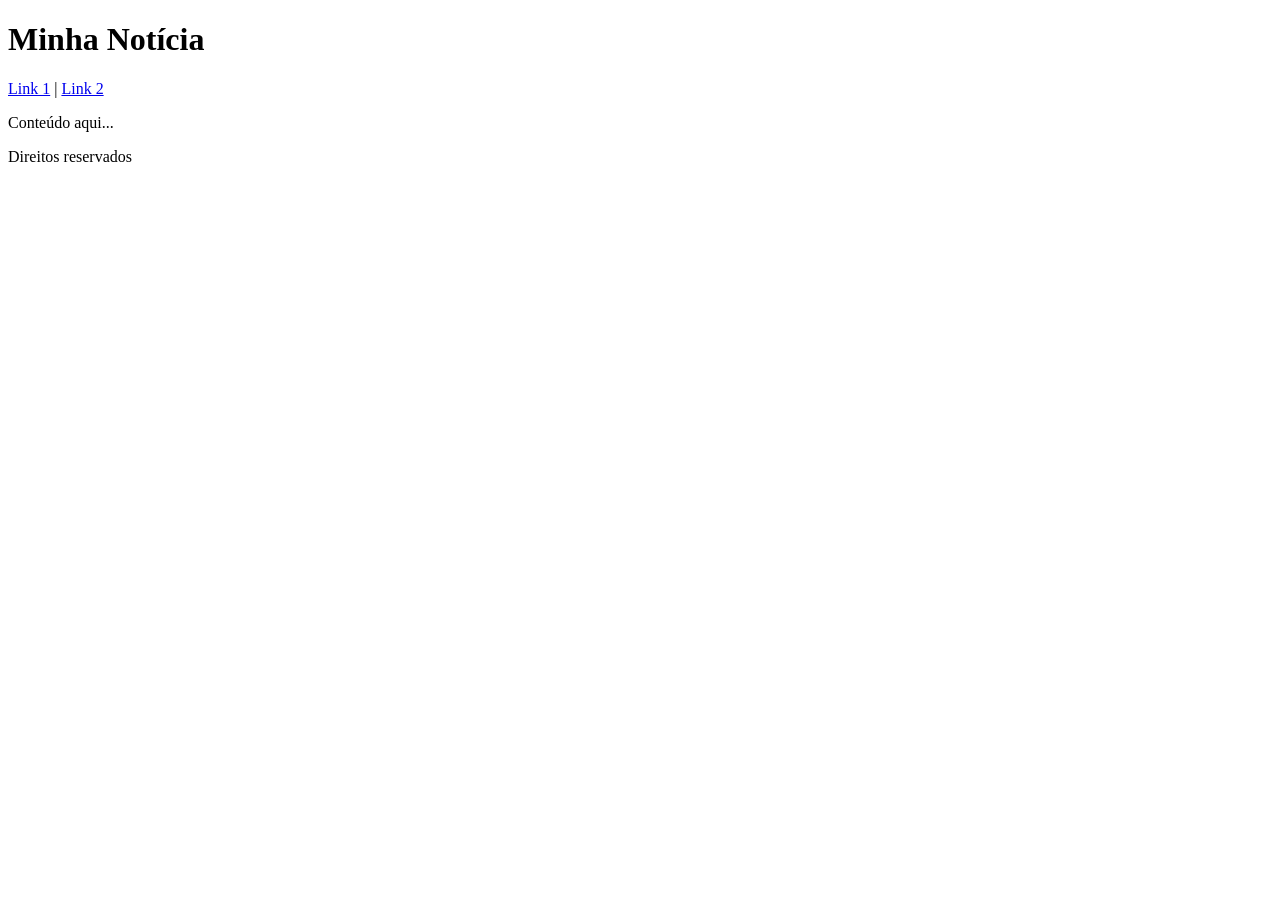
<file: Aulas-HTML/atividadeDIV.html>
<!DOCTYPE html>
<html lang="pt-br">
<head>
    <meta charset="UTF-8">
    <meta name="viewport" content="width=device-width, initial-scale=1.0">
    <title>Minha página</title>
</head>
<body>
    <h1>Minha Notícia</h1>
    
    <nav>
        <a href="#link1">Link 1</a> | 
        <a href="#link2">Link 2</a>
    </nav>
    
    <p>Conteúdo aqui...</p>
 
    <footer>
        <p>Direitos reservados</p>
    </footer>
</body>
</html>
</file>
